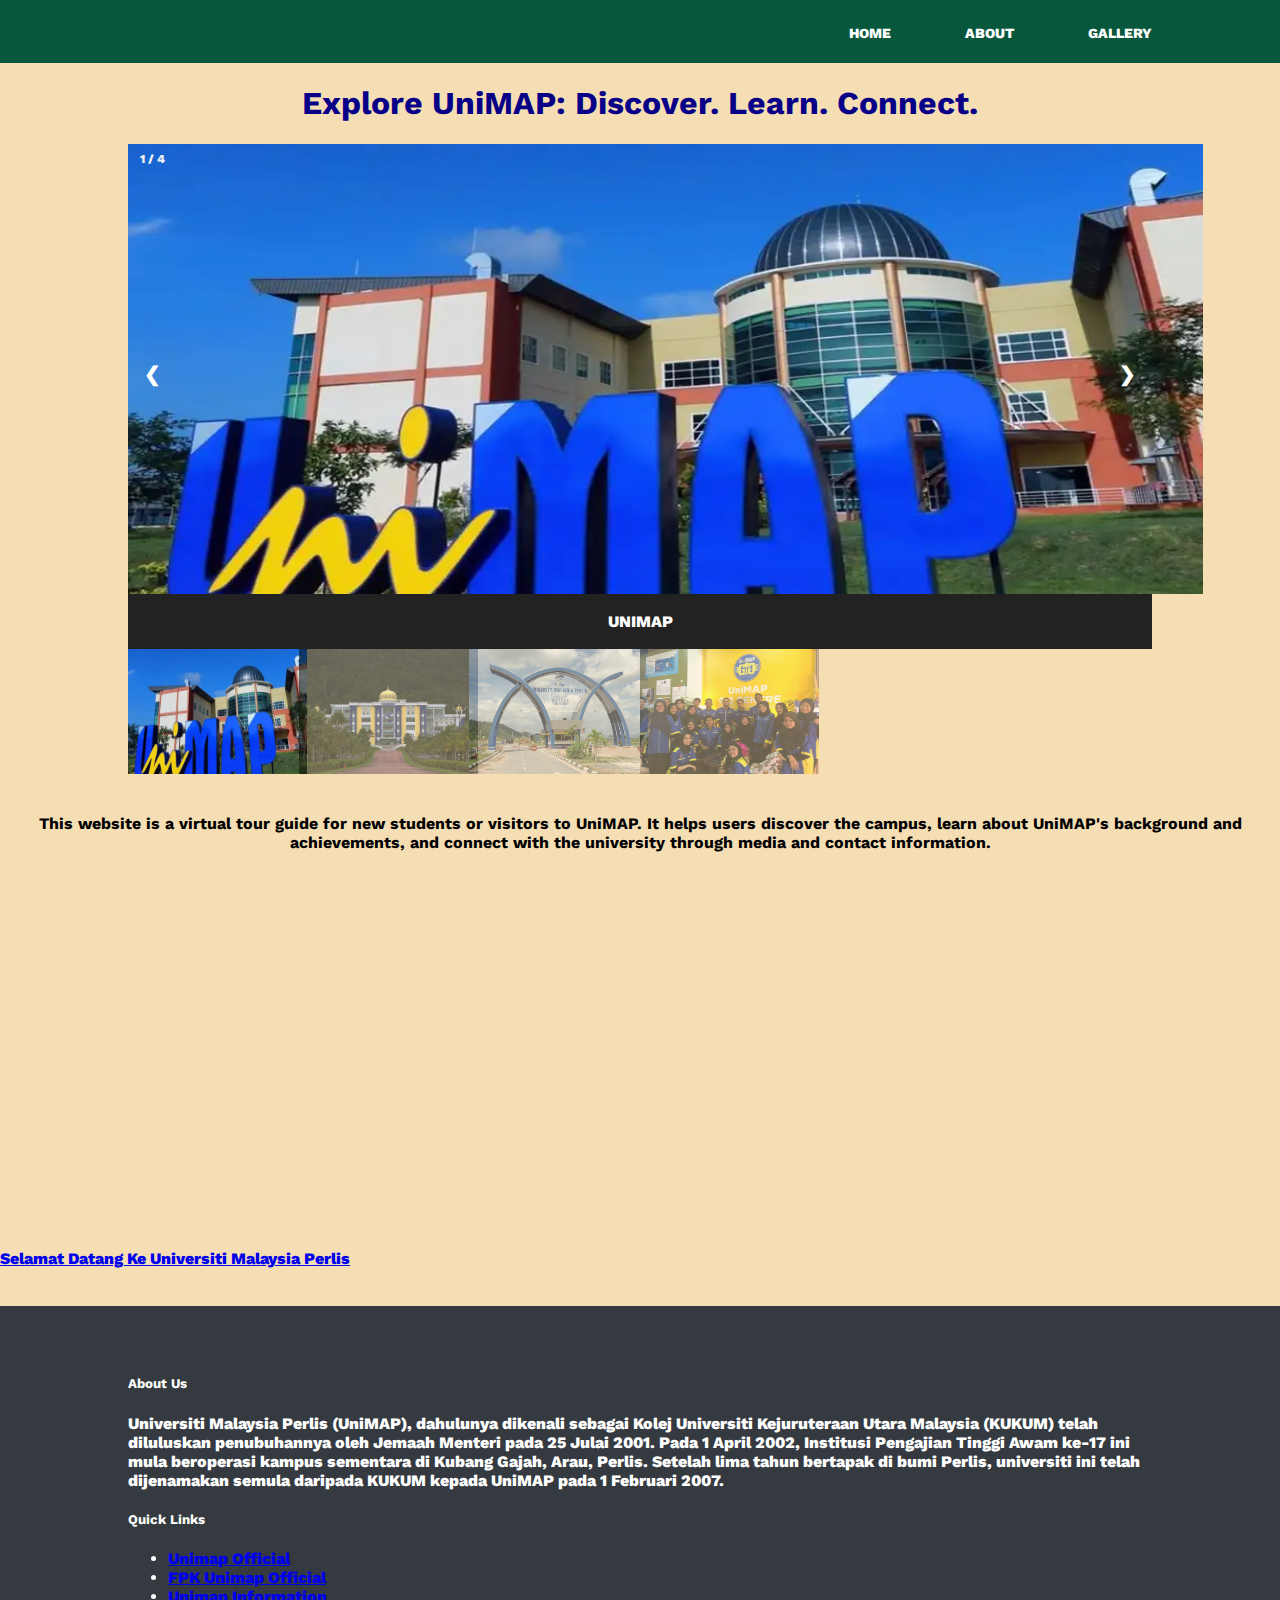
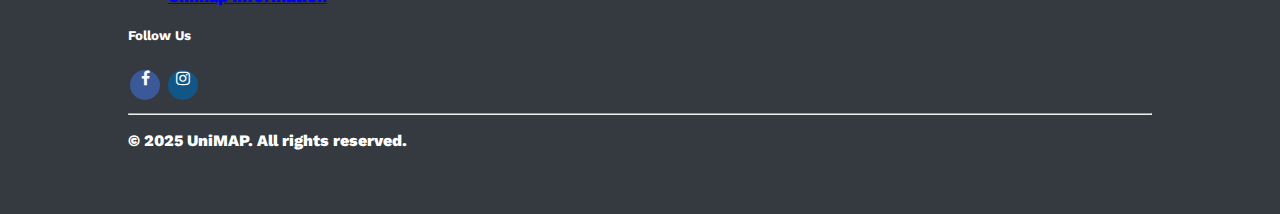
<file: index.html>
<!DOCTYPE html>
<html>
<head>
<title></title>

<link rel="stylesheet" type="text/css" href="CSS\style.css" />

<link rel="stylesheet" href="https://cdnjs.cloudflare.com/ajax/libs/font-awesome/4.7.0/css/font-awesome.min.css">

</head>
<body>

    <header>
    <div class="container">
      <h1 class="logo"></h1>

      <nav>
        <ul>
          <li><a href="index.html">Home</a></li>
          <li><a href="About.html">About</a></li>
          <li><a href="Gallery.html">Gallery</a></li>
        </ul>
      </nav>
    </div>
  </header>

<h1 style="text-align: center; color: #090088;">Explore UniMAP: Discover. Learn. Connect.</h1>

  <div class="container">
  <div class="mySlides">
    <div class="numbertext">1 / 4</div>
    <img src="Image\unimap.webp" style="width: 1075px"; height="450px">
  </div>

  <div class="mySlides">
    <div class="numbertext">2 / 4</div>
    <img src="Image\canselori.jpg" style="width: 1075px"; height="450px">
  </div>

  <div class="mySlides">
    <div class="numbertext">3 / 4</div>
    <img src="Image\gate.jpg" style="width: 1075px"; height="450px">
  </div>
    
  <div class="mySlides">
    <div class="numbertext">4 / 4</div>
    <img src="Image\student.jpg" style="width: 1075px"; height="450px">
  </div>
    
  <a class="prev" onclick="plusSlides(-1)">❮</a>
  <a class="next" onclick="plusSlides(1)">❯</a>

  <div class="caption-container">
    <p id="caption"></p>
  </div>

  <div class="row">
    <div class="column">
      <img class="demo cursor" src="Image\unimap.webp" style="width:179px"; height="125px" onclick="currentSlide(1)" alt="UNIMAP">
    </div>
    <div class="column">
      <img class="demo cursor" src="Image\canselori.jpg" style="width:179px"; height="125px" onclick="currentSlide(2)" alt="Canselori">
    </div>
    <div class="column">
      <img class="demo cursor" src="Image\gate.jpg" style="width:179px"; height="125px" onclick="currentSlide(3)" alt="Main Gate">
    </div>
    <div class="column">
      <img class="demo cursor" src="Image\student.jpg" style="width:179px"; height="125px" onclick="currentSlide(4)" alt="Student">
    </div>
  </div>
</div>

<button onclick="topFunction()" id="myBtn" title="Go to top">Top</button>

<script>

let mybutton = document.getElementById("myBtn");

window.onscroll = function() {scrollFunction()};

function scrollFunction() {
  if (document.body.scrollTop > 20 || document.documentElement.scrollTop > 20) {
    mybutton.style.display = "block";
  } else {
    mybutton.style.display = "none";
  }
}

function topFunction() {
  document.body.scrollTop = 0;
  document.documentElement.scrollTop = 0;
}

let slideIndex = 1;
showSlides(slideIndex);

function plusSlides(n) {
  showSlides(slideIndex += n);
}

function currentSlide(n) {
  showSlides(slideIndex = n);
}

function showSlides(n) {
  let i;
  let slides = document.getElementsByClassName("mySlides");
  let dots = document.getElementsByClassName("demo");
  let captionText = document.getElementById("caption");
  if (n > slides.length) {slideIndex = 1}
  if (n < 1) {slideIndex = slides.length}
  for (i = 0; i < slides.length; i++) {
    slides[i].style.display = "none";
  }
  for (i = 0; i < dots.length; i++) {
    dots[i].className = dots[i].className.replace(" active", "");
  }
  slides[slideIndex-1].style.display = "block";
  dots[slideIndex-1].className += " active";
  captionText.innerHTML = dots[slideIndex-1].alt;
}
</script>

<br>

<h4>This website is a virtual tour guide for new students or visitors to UniMAP. It helps users discover the campus, learn about UniMAP's background and achievements, and connect with the university through media and contact information.</h4>

<br><br><br>


<iframe width="560" height="315" src="https://www.youtube.com/embed/YQqj0ieR-OY?si=5iU36vJXH53OX5co" title="YouTube video player" frameborder="0" allow="accelerometer; autoplay; clipboard-write; encrypted-media; gyroscope; picture-in-picture; web-share" referrerpolicy="strict-origin-when-cross-origin" allowfullscreen></iframe>

<br>
<a href="https://www.youtube.com/embed/YQqj0ieR-OY?si=5iU36vJXH53OX5co" target="_blank">Selamat Datang Ke Universiti Malaysia Perlis</a>

<br><br><br>

<footer class="mt-auto">
  <div class="container">
    <div class="row">
      <div class="col-md-4 mb-3">
        <h5>About Us</h5>
        <p>Universiti Malaysia Perlis (UniMAP), dahulunya dikenali sebagai Kolej Universiti Kejuruteraan Utara Malaysia (KUKUM) telah diluluskan penubuhannya oleh Jemaah Menteri pada 25 Julai 2001. Pada 1 April 2002, Institusi Pengajian Tinggi Awam ke-17 ini mula beroperasi kampus sementara di Kubang Gajah, Arau, Perlis. Setelah lima tahun bertapak di bumi Perlis, universiti ini telah dijenamakan semula daripada KUKUM kepada UniMAP pada 1 Februari 2007.</p>
      </div>
      <div class="col-md-4 mb-3">
        <h5>Quick Links</h5>
        <ul class="list-unstyled">
          <li><a href="https://www.unimap.edu.my/index.php/en/" class="text-decoration-none text-white">Unimap Official</a></li>
          <li><a href="https://fpk.unimap.edu.my/index.php#" class="text-decoration-none text-white">FPK Unimap Official</a></li>
          <li><a href="https://online.mohe.gov.my/epanduan/maklumatAgensi/UR" class="text-decoration-none text-white">Unimap Information</a></li>
        </ul>
      </div>
      <div>
        <h5>Follow Us</h5>
        <a href="https://www.facebook.com/share/1Ad2mT2xf2/" class="fa fa-facebook" target="_blank"></a>
        <a href="https://www.instagram.com/zer0_41?igsh=NTY5ZjVsZTUzOWhu" class="fa fa-instagram" target="_blank"></a>
      </div>
    </div>
    <hr class="mb-4">
    <div class="row">
      <div class="col-md-12 text-center">
        <p>&copy; 2025 UniMAP. All rights reserved.</p>
      </div>
    </div>
  </div>
</footer>

</body>
</html>
</file>
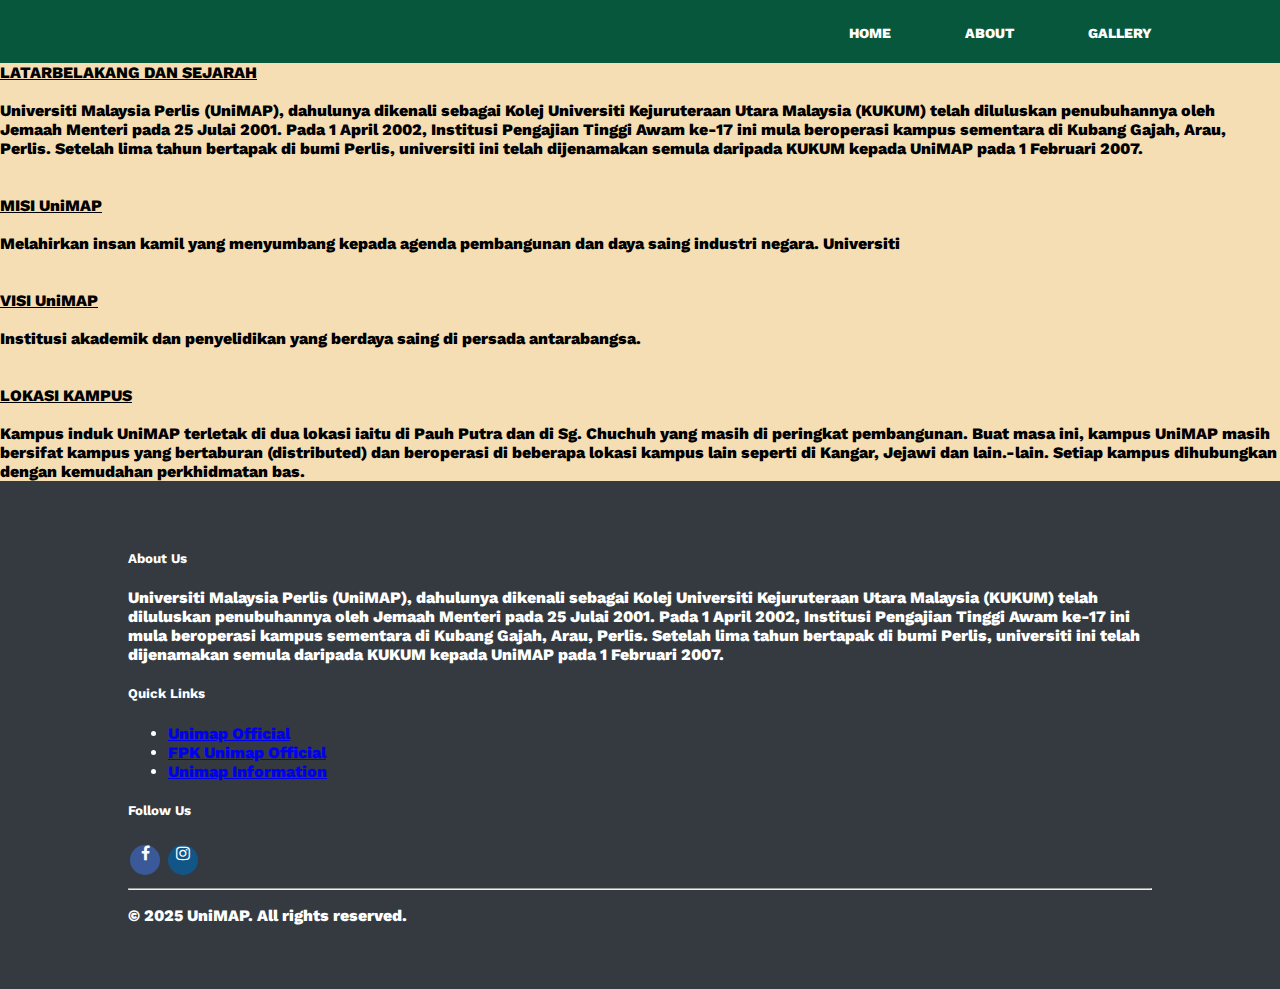
<file: About.html>
<!DOCTYPE html>
<html>
<head>
<title></title>

<link rel="stylesheet" type="text/css" href="CSS\style.css" />

<link rel="stylesheet" href="https://cdnjs.cloudflare.com/ajax/libs/font-awesome/4.7.0/css/font-awesome.min.css">

</head>
<body>

    <header>
    <div class="container">
      <h1 class="logo"></h1>

      <nav>
        <ul>
          <li><a href="index.html">Home</a></li>
          <li><a href="About.html">About</a></li>
          <li><a href="Gallery.html">Gallery</a></li>
        </ul>
      </nav>
    </div>
  </header>

<u>LATARBELAKANG DAN SEJARAH</u>

<br><br>
Universiti Malaysia Perlis (UniMAP), dahulunya dikenali sebagai Kolej Universiti Kejuruteraan Utara Malaysia (KUKUM) telah diluluskan penubuhannya oleh Jemaah Menteri pada 25 Julai 2001. Pada 1 April 2002, Institusi Pengajian Tinggi Awam ke-17 ini mula beroperasi kampus sementara di Kubang Gajah, Arau, Perlis. Setelah lima tahun bertapak di bumi Perlis, universiti ini telah dijenamakan semula daripada KUKUM kepada UniMAP pada 1 Februari 2007.

<br><br><br>

<u>MISI UniMAP</u>

<br><br>
Melahirkan insan kamil yang menyumbang kepada agenda pembangunan dan daya saing industri negara.
Universiti

<br><br><br>

<u>VISI UniMAP</u>

<br><br>
Institusi akademik dan penyelidikan yang berdaya saing di persada antarabangsa.

<br><br><br>

<u>LOKASI KAMPUS</u>

<br><br>
Kampus induk UniMAP terletak di dua lokasi iaitu di Pauh Putra  dan di Sg. Chuchuh yang masih di peringkat pembangunan. Buat masa ini, kampus UniMAP masih bersifat kampus yang bertaburan (distributed) dan beroperasi di beberapa lokasi kampus lain seperti di Kangar, Jejawi dan lain.-lain. Setiap kampus dihubungkan dengan kemudahan perkhidmatan bas.

<button onclick="topFunction()" id="myBtn" title="Go to top">Top</button>

<script>

let mybutton = document.getElementById("myBtn");

window.onscroll = function() {scrollFunction()};

function scrollFunction() {
  if (document.body.scrollTop > 20 || document.documentElement.scrollTop > 20) {
    mybutton.style.display = "block";
  } else {
    mybutton.style.display = "none";
  }
}

function topFunction() {
  document.body.scrollTop = 0;
  document.documentElement.scrollTop = 0;
}

let slideIndex = 1;
showSlides(slideIndex);

function plusSlides(n) {
  showSlides(slideIndex += n);
}

function currentSlide(n) {
  showSlides(slideIndex = n);
}

function showSlides(n) {
  let i;
  let slides = document.getElementsByClassName("mySlides");
  let dots = document.getElementsByClassName("demo");
  let captionText = document.getElementById("caption");
  if (n > slides.length) {slideIndex = 1}
  if (n < 1) {slideIndex = slides.length}
  for (i = 0; i < slides.length; i++) {
    slides[i].style.display = "none";
  }
  for (i = 0; i < dots.length; i++) {
    dots[i].className = dots[i].className.replace(" active", "");
  }
  slides[slideIndex-1].style.display = "block";
  dots[slideIndex-1].className += " active";
  captionText.innerHTML = dots[slideIndex-1].alt;
}
</script>

<footer class="mt-auto">
  <div class="container">
    <div class="row">
      <div class="col-md-4 mb-3">
        <h5>About Us</h5>
        <p>Universiti Malaysia Perlis (UniMAP), dahulunya dikenali sebagai Kolej Universiti Kejuruteraan Utara Malaysia (KUKUM) telah diluluskan penubuhannya oleh Jemaah Menteri pada 25 Julai 2001. Pada 1 April 2002, Institusi Pengajian Tinggi Awam ke-17 ini mula beroperasi kampus sementara di Kubang Gajah, Arau, Perlis. Setelah lima tahun bertapak di bumi Perlis, universiti ini telah dijenamakan semula daripada KUKUM kepada UniMAP pada 1 Februari 2007.</p>
      </div>
      <div class="col-md-4 mb-3">
        <h5>Quick Links</h5>
        <ul class="list-unstyled">
          <li><a href="https://www.unimap.edu.my/index.php/en/" class="text-decoration-none text-white">Unimap Official</a></li>
          <li><a href="https://fpk.unimap.edu.my/index.php#" class="text-decoration-none text-white">FPK Unimap Official</a></li>
          <li><a href="https://online.mohe.gov.my/epanduan/maklumatAgensi/UR" class="text-decoration-none text-white">Unimap Information</a></li>
        </ul>
      </div>
      <div>
        <h5>Follow Us</h5>
        <a href="https://www.facebook.com/share/1Ad2mT2xf2/" class="fa fa-facebook" target="_blank"></a>
        <a href="https://www.instagram.com/zer0_41?igsh=NTY5ZjVsZTUzOWhu" class="fa fa-instagram" target="_blank"></a>
      </div>
    </div>
    <hr class="mb-4">
    <div class="row">
      <div class="col-md-12 text-center">
        <p>&copy; 2025 UniMAP. All rights reserved.</p>
      </div>
    </div>
  </div>
</footer>

</body>
</html>
</file>
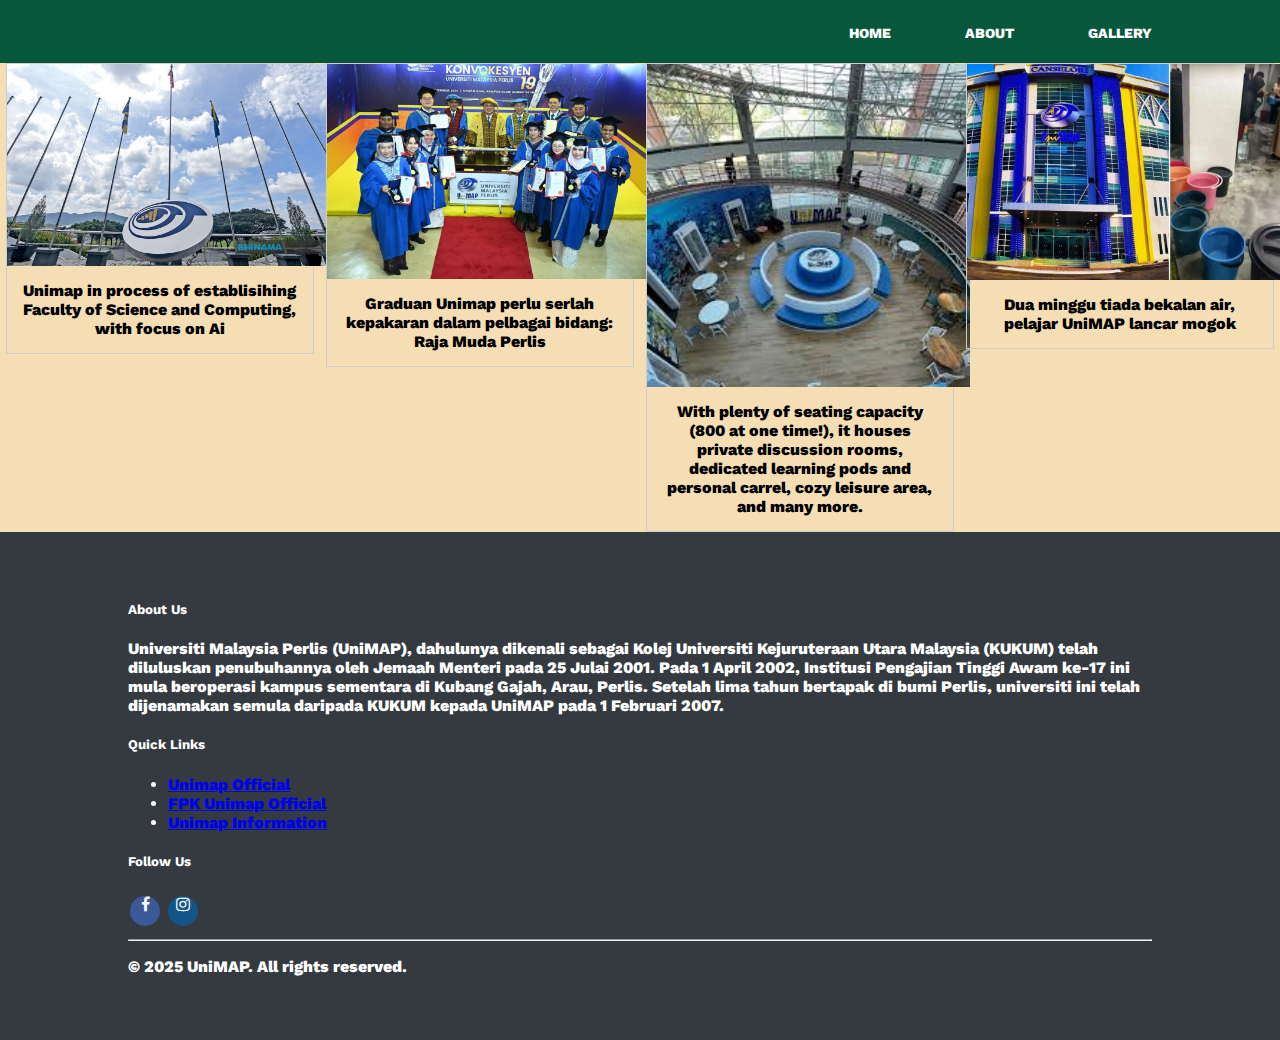
<file: Gallery.html>
<!DOCTYPE html>
<html>
<head>
<title></title>

<link rel="stylesheet" type="text/css" href="CSS\style.css" />

<link rel="stylesheet" href="https://cdnjs.cloudflare.com/ajax/libs/font-awesome/4.7.0/css/font-awesome.min.css">

</head>
<body>

    <header>
    <div class="container">
      <h1 class="logo"></h1>

      <nav>
        <ul>
          <li><a href="Home.html">Home</a></li>
          <li><a href="About.html">About</a></li>
          <li><a href="Gallery.html">Gallery</a></li>
        </ul>
      </nav>
    </div>
  </header>

<div class="responsive">
  <div class="gallery">
      <img src="Gallery\bendera.webp" alt="Bendera UNIMAP" style="width: 323px"; height="100px">
    </a>
    <div class="desc">Unimap in process of establisihing Faculty of Science and Computing, with focus on Ai</div>
  </div>
</div>


<div class="responsive">
  <div class="gallery">
      <img src="Gallery\graduan.jpeg" alt="Graduan UNIMAP" style="width: 323px"; height="100px">
    </a>
    <div class="desc">Graduan Unimap perlu serlah kepakaran dalam pelbagai bidang: Raja Muda Perlis</div>
  </div>
</div>

<div class="responsive">
  <div class="gallery">
      <img src="Gallery\library.jpg" alt="Library UNIMAP" style="width: 323px"; height="100px">
    </a>
    <div class="desc">With plenty of seating capacity (800 at one time!), it houses private discussion rooms, dedicated learning pods and personal carrel, cozy leisure area, and many more.</div>
  </div>
</div>

<div class="responsive">
  <div class="gallery">
      <img src="Gallery\air.webp" alt="Bekalan Air" style="width: 323px"; height="100px">
    </a>
    <div class="desc">Dua minggu tiada bekalan air, pelajar UniMAP lancar mogok</div>
  </div>
</div>

<div class="clearfix"></div>

<button onclick="topFunction()" id="myBtn" title="Go to top">Top</button>

<script>

let mybutton = document.getElementById("myBtn");

window.onscroll = function() {scrollFunction()};

function scrollFunction() {
  if (document.body.scrollTop > 20 || document.documentElement.scrollTop > 20) {
    mybutton.style.display = "block";
  } else {
    mybutton.style.display = "none";
  }
}

function topFunction() {
  document.body.scrollTop = 0;
  document.documentElement.scrollTop = 0;
}

let slideIndex = 1;
showSlides(slideIndex);

function plusSlides(n) {
  showSlides(slideIndex += n);
}

function currentSlide(n) {
  showSlides(slideIndex = n);
}

function showSlides(n) {
  let i;
  let slides = document.getElementsByClassName("mySlides");
  let dots = document.getElementsByClassName("demo");
  let captionText = document.getElementById("caption");
  if (n > slides.length) {slideIndex = 1}
  if (n < 1) {slideIndex = slides.length}
  for (i = 0; i < slides.length; i++) {
    slides[i].style.display = "none";
  }
  for (i = 0; i < dots.length; i++) {
    dots[i].className = dots[i].className.replace(" active", "");
  }
  slides[slideIndex-1].style.display = "block";
  dots[slideIndex-1].className += " active";
  captionText.innerHTML = dots[slideIndex-1].alt;
}
</script>

<footer class="mt-auto">
  <div class="container">
    <div class="row">
      <div class="col-md-4 mb-3">
        <h5>About Us</h5>
        <p>Universiti Malaysia Perlis (UniMAP), dahulunya dikenali sebagai Kolej Universiti Kejuruteraan Utara Malaysia (KUKUM) telah diluluskan penubuhannya oleh Jemaah Menteri pada 25 Julai 2001. Pada 1 April 2002, Institusi Pengajian Tinggi Awam ke-17 ini mula beroperasi kampus sementara di Kubang Gajah, Arau, Perlis. Setelah lima tahun bertapak di bumi Perlis, universiti ini telah dijenamakan semula daripada KUKUM kepada UniMAP pada 1 Februari 2007.</p>
      </div>
      <div class="col-md-4 mb-3">
        <h5>Quick Links</h5>
        <ul class="list-unstyled">
          <li><a href="https://www.unimap.edu.my/index.php/en/" class="text-decoration-none text-white">Unimap Official</a></li>
          <li><a href="https://fpk.unimap.edu.my/index.php#" class="text-decoration-none text-white">FPK Unimap Official</a></li>
          <li><a href="https://online.mohe.gov.my/epanduan/maklumatAgensi/UR" class="text-decoration-none text-white">Unimap Information</a></li>
        </ul>
      </div>
      <div>
        <h5>Follow Us</h5>
        <a href="https://www.facebook.com/share/1Ad2mT2xf2/" class="fa fa-facebook" target="_blank"></a>
        <a href="https://www.instagram.com/zer0_41?igsh=NTY5ZjVsZTUzOWhu" class="fa fa-instagram" target="_blank"></a>
      </div>
    </div>
    <hr class="mb-4">
    <div class="row">
      <div class="col-md-12 text-center">
        <p>&copy; 2025 UniMAP. All rights reserved.</p>
      </div>
    </div>
  </div>
</footer>

</body>
</html>
</file>
